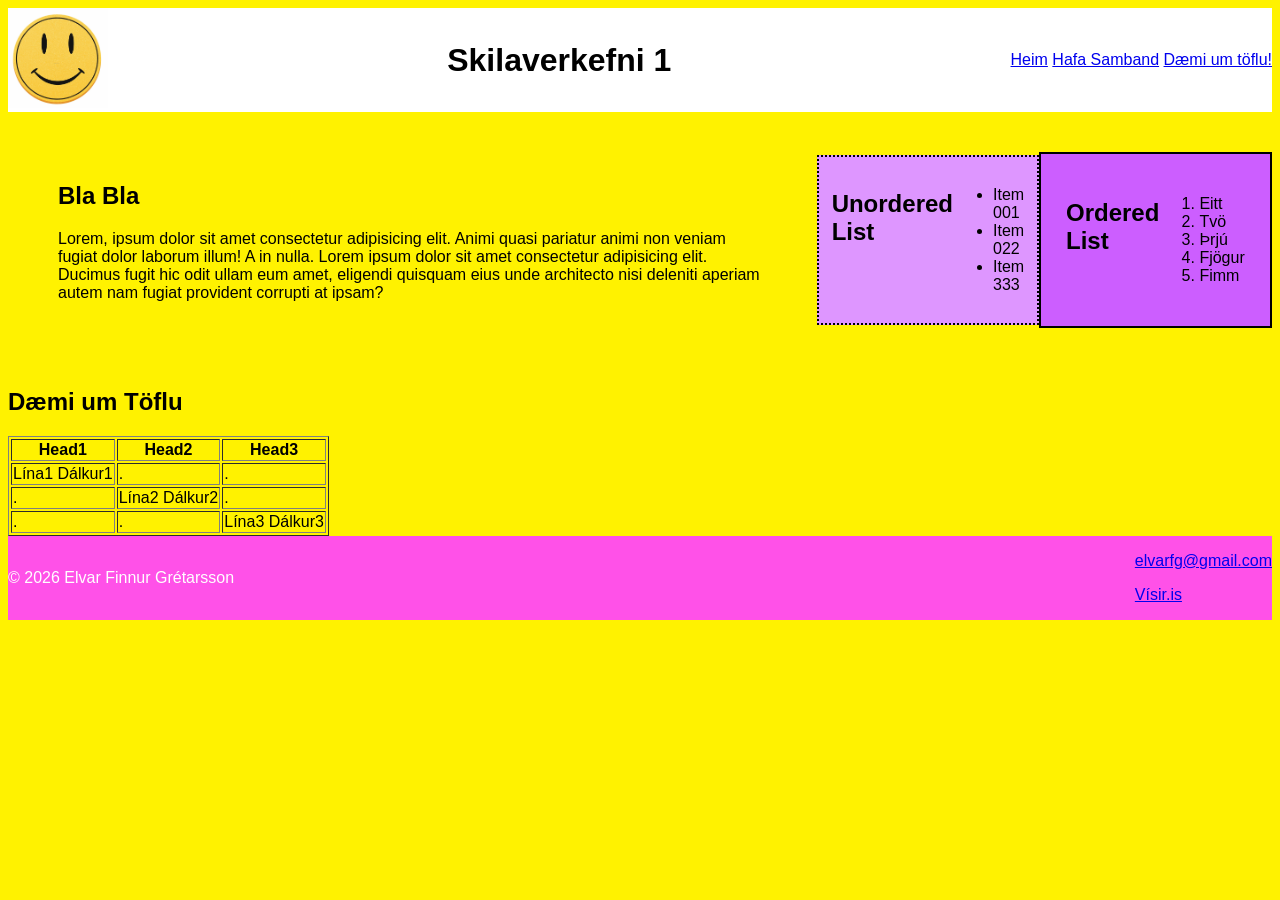
<file: index.html>
<!doctype html>
<html lang="en">
  <head>
    <meta charset="UTF-8" />
    <meta name="viewport" content="width=device-width, initial-scale=1.0" />
    <title>Skilaverkefni 1</title>
    <link rel="stylesheet" href="style.css" />
  </head>
  <body>
    <header>
      <div>
        <img src="images/broskall.jpg" height="100px" />
      </div>
      <h1>Skilaverkefni 1</h1>
      <nav>
        <a href="index.html">Heim</a>
        <a href="contact.html">Hafa Samband</a>
        <a href="#tafla">Dæmi um töflu!</a>
      </nav>
    </header>
    <main>
      <section class="topsection">
        <section class="blabla">
          <h2>Bla Bla</h2>
          <p>
            Lorem, ipsum dolor sit amet consectetur adipisicing elit. Animi
            quasi pariatur animi non veniam fugiat dolor laborum illum! A in
            nulla. Lorem ipsum dolor sit amet consectetur adipisicing elit.
            Ducimus fugit hic odit ullam eum amet, eligendi quisquam eius unde
            architecto nisi deleniti aperiam autem nam fugiat provident corrupti
            at ipsam?
          </p>
        </section>

        <section class="listi1">
          <h2>Unordered List</h2>
          <ul>
            <li>Item 001</li>
            <li>Item 022</li>
            <li>Item 333</li>
          </ul>
        </section>
        <section class="listi2">
          <h2>Ordered List</h2>
          <ol>
            <li>Eitt</li>
            <li>Tvö</li>
            <li>Þrjú</li>
            <li>Fjögur</li>
            <li>Fimm</li>
          </ol>
        </section>
      </section>

      <section id="Tafla">
        <h2>Dæmi um Töflu</h2>
        <table border="1">
          <tr>
            <th>Head1</th>
            <th>Head2</th>
            <th>Head3</th>
          </tr>
          <tr>
            <td>Lína1 Dálkur1</td>
            <td>.</td>
            <td>.</td>
          </tr>
          <tr>
            <td>.</td>
            <td>Lína2 Dálkur2</td>
            <td>.</td>
          </tr>
          <tr>
            <td>.</td>
            <td>.</td>
            <td>Lína3 Dálkur3</td>
          </tr>
        </table>
      </section>
    </main>
    <footer>
      <div>
        <p>&copy; 2026 Elvar Finnur Grétarsson</p>
      </div>
      <div>
        <p><a href="mailto:elvarfg@gmail.com">elvarfg@gmail.com</a></p>
        <p><a href="https://www.visir.is">Vísir.is</a></p>
      </div>
    </footer>
  </body>
</html>
</file>
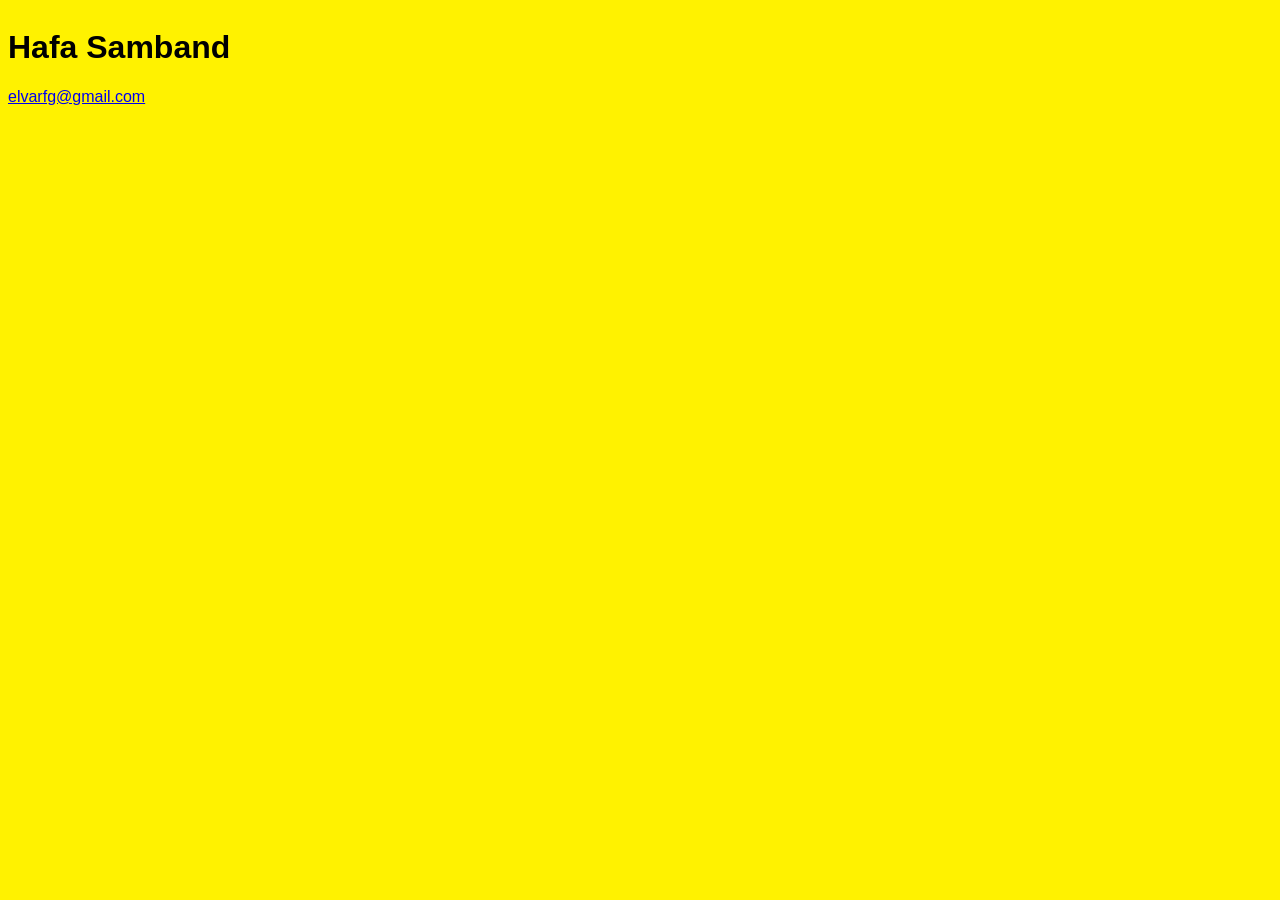
<file: contact.html>
<!doctype html>
<html lang="en">
  <head>
    <meta charset="UTF-8" />
    <meta name="viewport" content="width=device-width, initial-scale=1.0" />
    <title>Hafa Samband</title>
    <link rel="stylesheet" href="style.css" />
  </head>
  <body>
    <header></header>
    <main>
      <h1>Hafa Samband</h1>
      <p><a href="mailto:elvarfg@gmail.com">elvarfg@gmail.com</a></p>
    </main>
    <footer></footer>
  </body>
</html>
</file>
<file: style.css>
/* nota # þegar element er með id */
/* nota . þegar element er með class */

html {
  scroll-behavior: smooth;
  background-color: rgb(255, 242, 0);
    font-family: Verdana, Geneva, Tahoma, sans-serif;
}

header {
  display: flex;

  align-items: center;
  width: 100%;
  justify-content: space-between;
  background-color: rgb(255, 255, 255);
}


.topsection {
  display: flex;
}

.blabla {
  padding: 50px;

}

.listi1 {
  background-color: rgb(222, 150, 255);
  margin: auto;
  width: fit-content;
  display: flex;
  border: 2px dotted black;
    padding: 1%;

}
.listi2 {
  background-color: rgb(204, 94, 255);
  margin: auto;
  width: fit-content;
  display: flex;
  border: 2px double black;
    padding: 2%;
}

footer {
  display: flex;
  color: white;
  align-items: center;
  width: 100%;
  justify-content: space-between;
  background-color: rgb(255, 81, 232);
}
</file>
